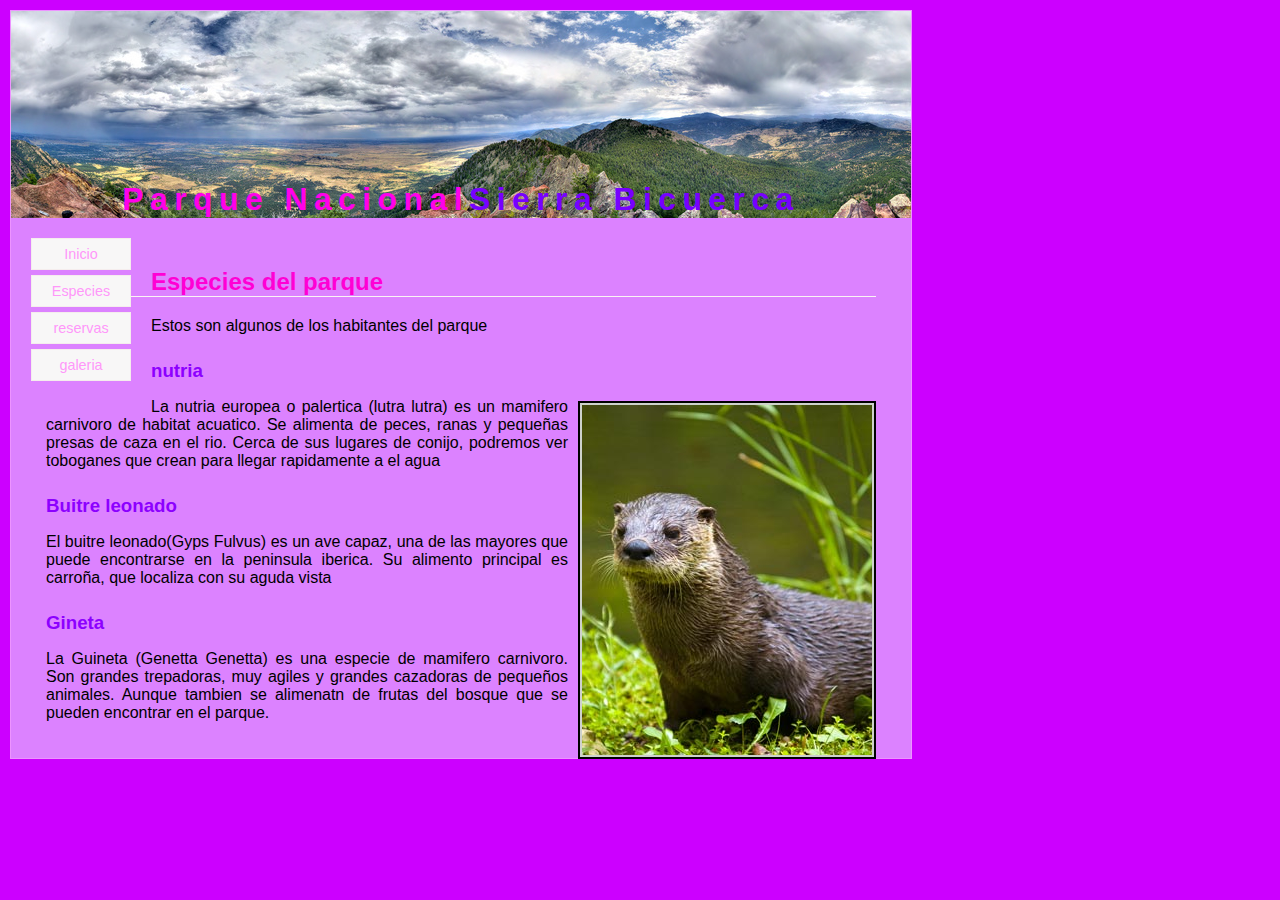
<file: parquenatural/especies.html>
<!DOCTYPE html>
<html lang="en">
<head>
    <meta charset="UTF-8">
    <meta name="viewport" 
    content="width=device-width, 
    initial-scale=1.0">
    <title>parque natural</title>
    <link rel="stylesheet" href="estilo.css">
    <script type="text/javascript">
        var nutria=new Image();
        nutria.src="imagenes/nutria.jpg"
        var buitre=new Image();
        buitre.src="imagenes/buitre_leonado.jpg"
        var gineta=new Image();
        gineta.src="imagenes/gineta.jpg"

    </script>
</head>
<body>
    <h1>Parque Nacional<span>Sierra Bicuerca</span></h1>
    
    <ul id="menu">
        <li><a href="index.html">Inicio</a></li>
        <li><a href="especies.html">Especies</a></li>
        <li><a href="reservas.html">reservas</a></li>
        <li><a href="#">galeria</a></li>
    </ul>
  <div class="contenido">
    
    <h2> Especies del parque</h2>
    <p>Estos son algunos de los habitantes del parque</p>

    <img src="imagenes/nutria.jpg" width="290"  height="350" class="animal"id="animal" alt="Especies del parque">
    <div onmouseover="document.images['animal'].src=nutria.src;">
    <h3>nutria</h3>
    <p>La nutria europea o palertica (lutra lutra) es un mamifero 
        carnivoro de habitat acuatico. Se alimenta de peces, 
        ranas y pequeñas presas de caza en el rio. Cerca de sus 
        lugares de conijo, podremos ver toboganes que crean para 
        llegar rapidamente a el agua </p>
    </div>


    <div onmouseover="document.images['animal'].src=buitre.src;">
        <h3>Buitre leonado</h3>
        <p>El buitre leonado(Gyps Fulvus) es un ave 
            capaz, una de las mayores que puede encontrarse en la peninsula
            iberica. Su alimento principal es carroña, que localiza con su aguda 
            vista
        </p>
    </div>

    <div onmouseover="document.images['animal'].src=gineta.src;">
        <h3>Gineta</h3>
        <p>La Guineta (Genetta Genetta) es una 
            especie de mamifero carnivoro. Son grandes trepadoras, 
            muy agiles y grandes cazadoras de pequeños animales. Aunque tambien se alimenatn de frutas del bosque que se pueden encontrar en el parque.
        </p>
    </div>
    </div>

</body>
</html>
</file>
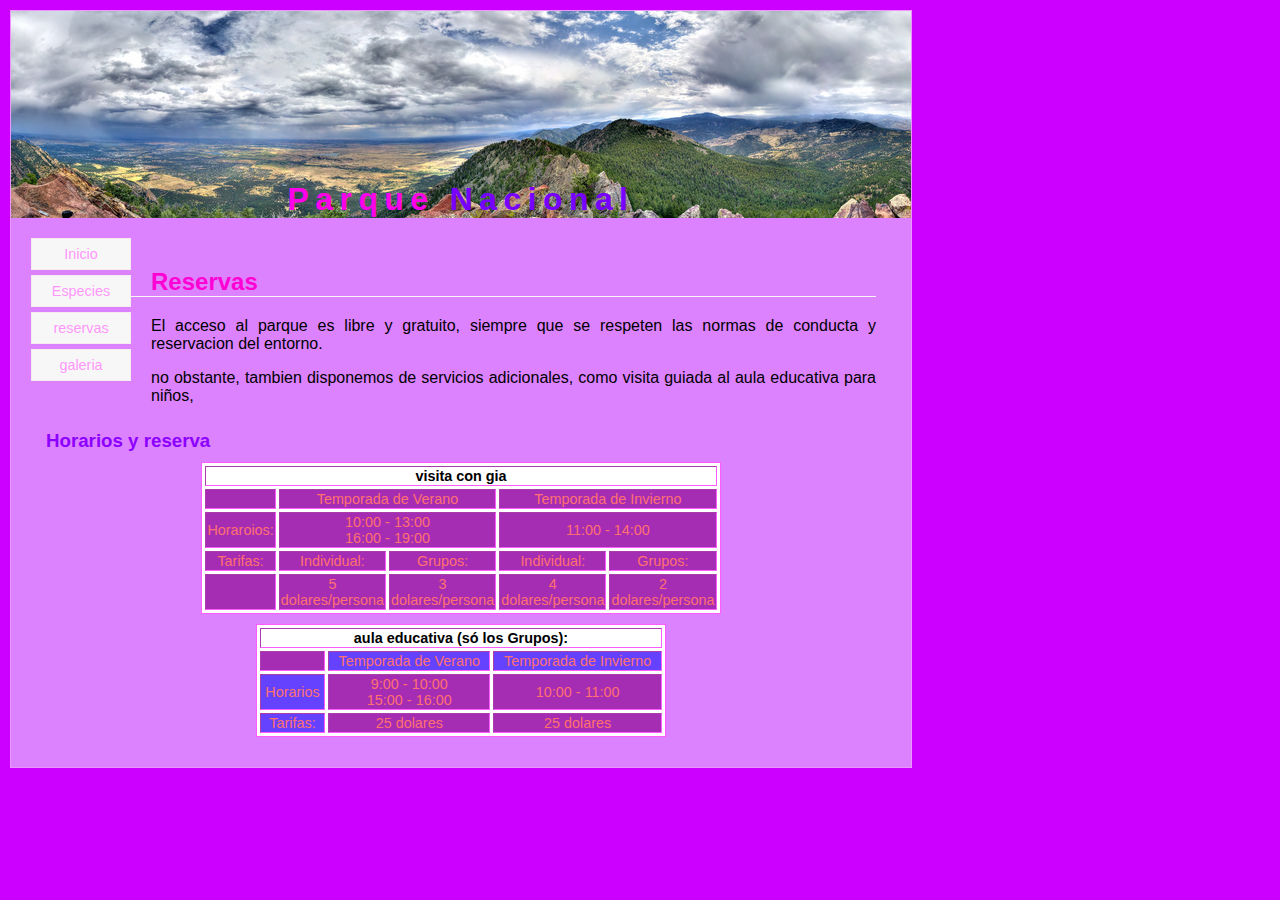
<file: parquenatural/reservas.html>
<!DOCTYPE html>
<html lang="en">
<head>
    <meta charset="UTF-8">
    <meta name="viewport" 
    content="width=device-width, initial-scale=1.0">
    <title>parque natural</title>
    <link rel="stylesheet" href="estilo.css">
</head>
<body>
    <h1>Parque <span>Nacional</span></h1>
    <ul id="menu">
        <li><a href="index.html">Inicio</a></li>
        <li><a href="especies.html">Especies</a></li>
        <li><a href="reservas.html">reservas</a></li>
        <li><a href="#">galeria</a></li>
    </ul>
    <div class="contenido">
        <h2>Reservas</h2>
        <p>El acceso al parque es libre y gratuito,
            siempre que se respeten las normas de conducta y 
            reservacion del entorno.
        </p>
        <p>no obstante, tambien disponemos de servicios adicionales,
            como visita guiada al aula educativa para niños,
        </p>
        <h3>Horarios y reserva</h3>
        <table border="1" cellspacing="3" cellspacing="3" class="reserva">
            <tr>
                <th colspan="5">
                    visita con gia 
                </th>
            </tr>
            <tr>
                <td>&nbsp;</td>

                <td colspan="2">Temporada de Verano</td>
                <td colspan="2">Temporada de Invierno</td>
                
            </tr>
               <td>Horaroios:</td>
                <td colspan="2"> 10:00 - 13:00 <br>
                    16:00 - 19:00
                </td>
                <td colspan="2">11:00 - 14:00</td>
            </tr>
            <tr>
            <td>Tarifas:</td>
            <td>Individual:</td>
            <td>Grupos:</td>
            <td>Individual:</td>
            <td>Grupos:</td>
            </tr>
            <tr>
                <td>&nbsp;</td>

                <td>5 dolares/persona</td>
                <td>3 dolares/persona</td>
                <td>4 dolares/persona</td>
                <td>2 dolares/persona</td>
            </tr>
        </table>
        <table border="1" cellspacing="3" cellspacing="3" class="reserva">
            <tr>
                <th colspan="3">aula educativa (s&oacute; los Grupos):</th>
                <tr>
                    <td>&nbsp;</td>
                    <td class="titulo"> Temporada de Verano</td>
                    <td class="titulo"> Temporada de Invierno</td>
                </tr>
                <tr>
                    <td class="titulo" >Horarios</td>
                    <td>9:00 - 10:00 <br>
                    15:00 - 16:00</td>
                    <td>10:00 - 11:00</td>
                </tr>
                <tr>
                    <td class="titulo">Tarifas:</td>
                    <td>25 dolares</td>
                    <td>25 dolares</td>
                </tr>
            </tr> 
        </table>
</file>
<file: parquenatural/estilo.css>
html{
    background-color: hsl(288, 100%, 50%);
}
body{
    font-family:'Lucida Sans Unicode',sans-serif;
    font-size: 16px;
    background-color: rgb(220, 130, 255);
    border: #ed94ff 1px solid;
    text-align: justify;
    margin: 10px;
    width: 900px;

}
h1{
    text-align: center;
    color: rgb(255, 0, 234) ;
    letter-spacing: .2em;
    
    
}
h1{
    text-align: center;
    letter-spacing: .2em;
    background-image: url(imagenes/panoramica.jpg);
    background-position: top center;
    background-repeat: no-repeat;
    padding-top: 170px;
    margin: 0;
}
h1 span{
    color: rgb(119, 0, 255);
}
h2{
    color: rgb(255, 0, 212);
    border-bottom: #faf4f4 1px solid;
}
h3{
    color: rgb(140, 0, 255);
    margin-bottom: 0;
    margin-top: 25px;
}
div.contenido{
    border: #ced1cc 1px;
    margin: 20px 20px 10px;
    padding:  10px 15px ;
}
#menu{
    float: left;
    width: 100px;
    margin: 20px;
    padding: 0;
    list-style-type: none;
    
}
#menu li{
    border: #f5eded 1px solid;
    background-color:  #f8f7f7;
    margin-bottom: 5px;
    font-size: 90%;
    text-align: center;
    line-height:  30px;
}
#menu a{
    display: block;
    text-decoration: none;
    color: #ff97fa;
}
#menu li :hover{
    background-color: rgb(255, 61, 229);
    background-color: #7700ff;
}
#menu li:hover a{
    color: #fffcfc; 
}
img.animal{
    border: #000000 2px solid;
    background-color: #ced1cc;
    padding: 2px;
    margin: 50px 0 10px 10px;
    float: right;
}
table.reserva{
    font-size: 90%;
    background-color: hwb(0 100% 0%);
    padding: center;
    text-align: center;
    margin: 10px auto;
    width: 410px;
    border: #ff5cff 1px solid;
    
}
table.reserva td{
        background-color: rgb(165, 45, 180);
        color: #ff7070;
}
table.reserva td.titulo{
    background-color: #6542ff;
}
</file>
